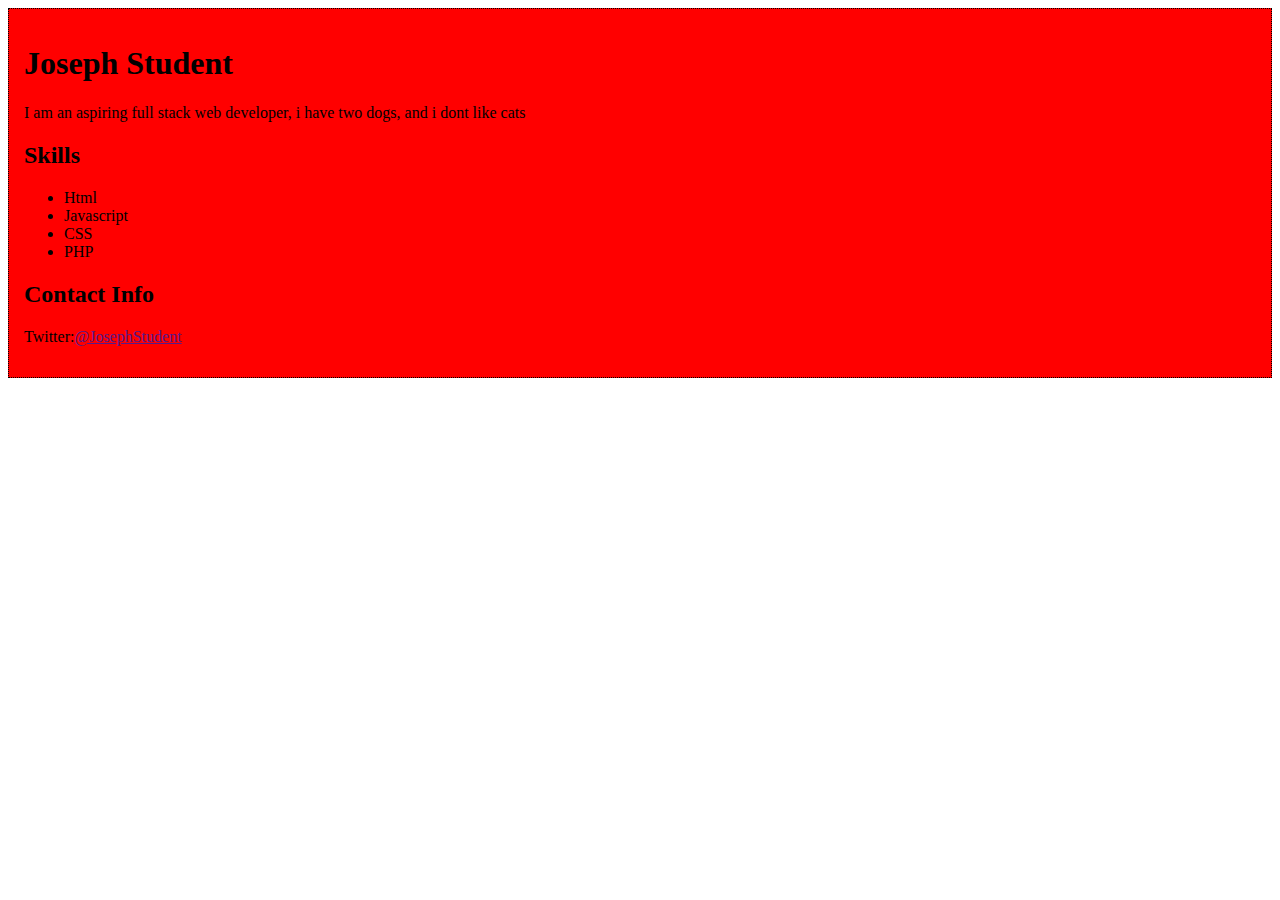
<file: index.html>
<!DOCTYPE html>
<html>
<head>
	<link rel = "stylesheet" type = "text/css" href = "./main.css" >
	<title>Beginning</title>
</head>
<body>
	<div>
	 <h1>Joseph Student</h1>
	 <p>I am an aspiring full stack web developer, i have two dogs, and i dont like cats</p>
	 <h2>Skills</h2>
	 <ul>
		<li>Html</li>
		<li>Javascript</li>
		<li>CSS</li>
		<li>PHP</li>
	 </ul>
	 <h2>Contact Info</h2>
	 <p>Twitter:<a href = "">@JosephStudent</a></p>
	</div>
</body>
</html>
</file>
<file: main.css>
div {
	background: red;
	font:blue;
	border:1px dotted black;
	padding: 15px;
}
</file>
